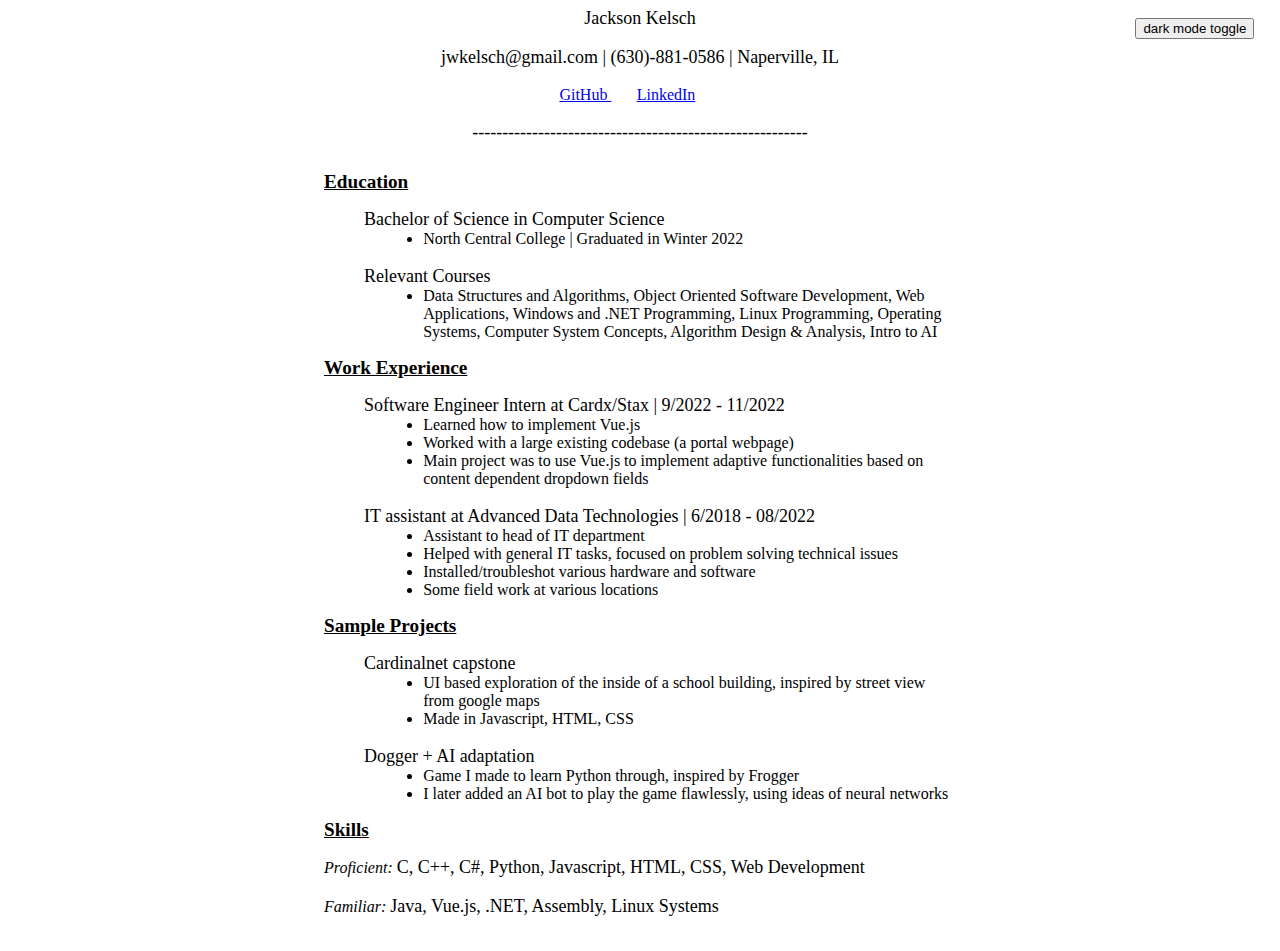
<file: index.html>
<html>
<head>
    <link rel="stylesheet" href="resume.css">
</head>

<div id="header">
    <p id="name">
        Jackson Kelsch
    </p>
    <p id="contact info">
        jwkelsch@gmail.com | (630)-881-0586 | Naperville, IL
    </p>
    <div id="links">
        <a href ="https://github.com/stars/jwkelsch/lists/sample-projects">
            GitHub      
        </a>
        <a href ="https://linkedin.com/in/jacksonkelsch">
            LinkedIn
        </a>
    </div>
    <p> --------------------------------------------------------</p>
</div>

<div class="body">
    <div id="education">
        <strong>Education</strong>
        <ul>
            <text>Bachelor of Science in Computer Science</text>
            <li>North Central College | Graduated in Winter 2022 </li>
            <p></p>
            <text>Relevant Courses</text>
            <li>Data Structures and Algorithms, Object Oriented Software Development, Web
                Applications, Windows and .NET Programming, Linux Programming, Operating Systems,
                Computer System Concepts, Algorithm Design & Analysis, Intro to AI</li>
        </ul>
    </div>

    <div id="workExperience">
        <strong>Work Experience</strong>
        <ul>
            <text>Software Engineer Intern at Cardx/Stax | 9/2022 - 11/2022</text>
            <li>Learned how to implement Vue.js</li>
            <li>Worked with a large existing codebase (a portal webpage)</li>
            <li>Main project was to use Vue.js to implement adaptive functionalities based on content dependent dropdown fields</li>
            <p></p>
            <text>IT assistant at Advanced Data Technologies | 6/2018 - 08/2022</text>
            <li>Assistant to head of IT department</li>
            <li>Helped with general IT tasks, focused on problem solving technical issues</li>
            <li>Installed/troubleshot various hardware and software</li>
            <li>Some field work at various locations</li>
        </ul>
    </div>

    <div id="sampleProjects">
        <strong>Sample Projects</strong>
        <ul>
            <text>Cardinalnet capstone</text>
            <li>UI based exploration of the inside of a school building, inspired by street view from google maps</li>
            <li>Made in Javascript, HTML, CSS</li>
            <p></p>
            <text>Dogger + AI adaptation</text>
            <li>Game I made to learn Python through, inspired by Frogger</li>
            <li>I later added an AI bot to play the game flawlessly, using ideas of neural networks</li>
        </ul>
    </div>

    <div id="skills">
        <strong>Skills</strong>
        <dl>
            <i>Proficient: </i>
            <text>C, C++, C#, Python, Javascript, HTML, CSS, Web Development</text>
            <p></p>
            <i>Familiar: </i>
            <text>Java, Vue.js, .NET, Assembly, Linux Systems</text>
        </dl>

    </div>

    <div id="referenceContact">

    </div>
</div>

<button type="button" id="darkmodetoggle"> dark mode toggle</button>

<script src="content.js"></script>

</html>
</file>
<file: resume.css>
p {
    font-size: large;
}
a{
    margin-right: 2%;
}
text{
    font-size: large;
}

strong{
    font-size: larger;
    text-decoration: underline;
}

#header {
    text-align: center;
}

.body{
    margin: auto;
    width: 50%;
    padding: 10px;
}

li{
    margin-left: 10%;
}


body{
    background-color: white;
    /*color:rgba(91, 108, 124, 0.842)*/
}

button{
    position:absolute; top:2%; right: 2%;
}
</file>
